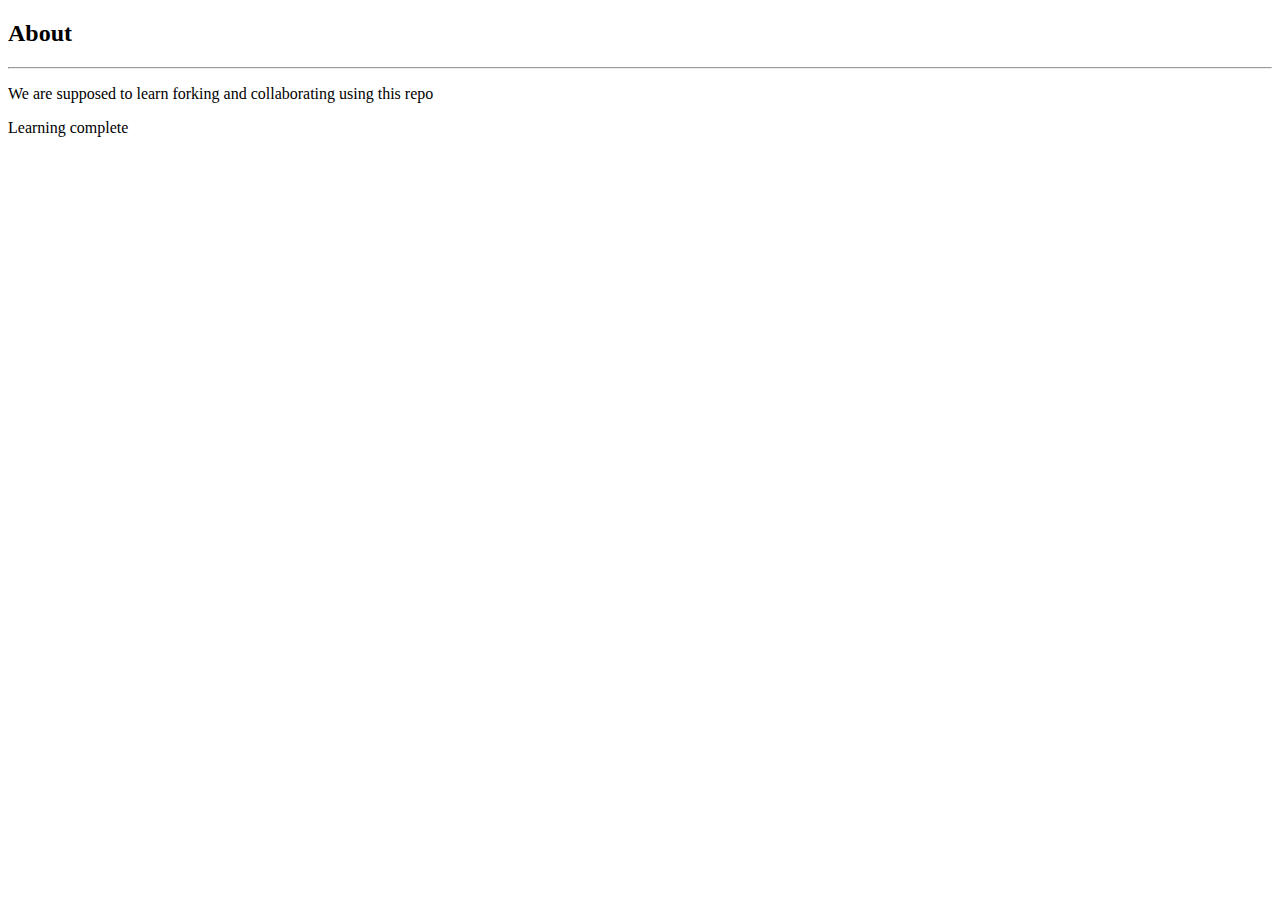
<file: index.html>
<!DOCTYPE html>
<html>
  <head>
    <meta charset="utf-8">
    <title>Hello World</title>
  </head>
  <body>
    <h2>About</h2>
    <hr>
    <p>We are supposed to learn forking and collaborating using this repo</p>
    <p>Learning complete</p>
  </body>
</html>
</file>
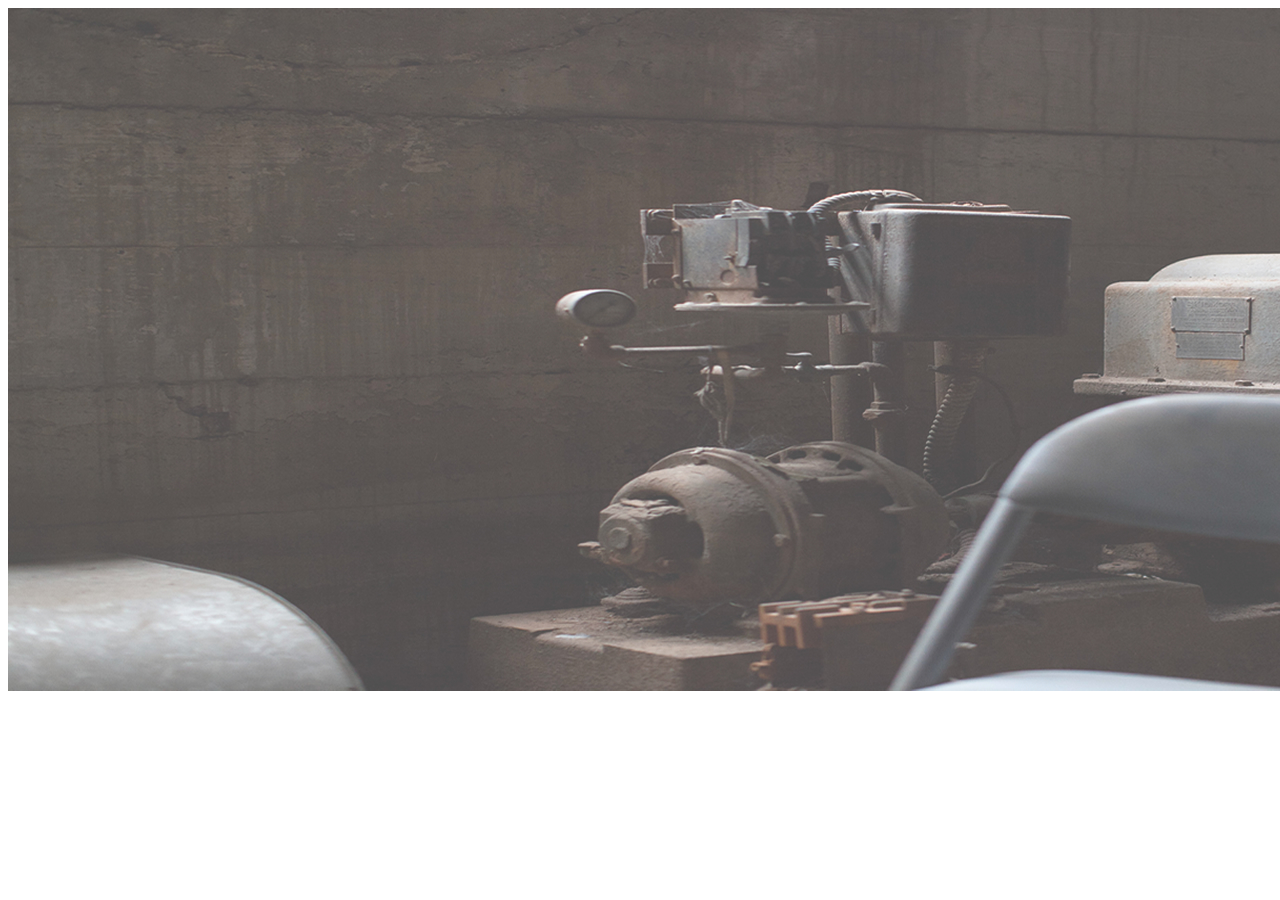
<file: gallery.html>
<!DOCTYPE html>
<html lang="en">

<head>
    <meta charset="UTF-8">
    <meta name="viewport" content="width=device-width, initial-scale=1.0">
    <title>Gallery</title>
</head>

<body>
    <div class="container">
        <div class="jumotron">
            <img src="assets/backgrounds/c_image.jpg" alt="c_image">
        </div>
    </div>
</body>

</html>
</file>
